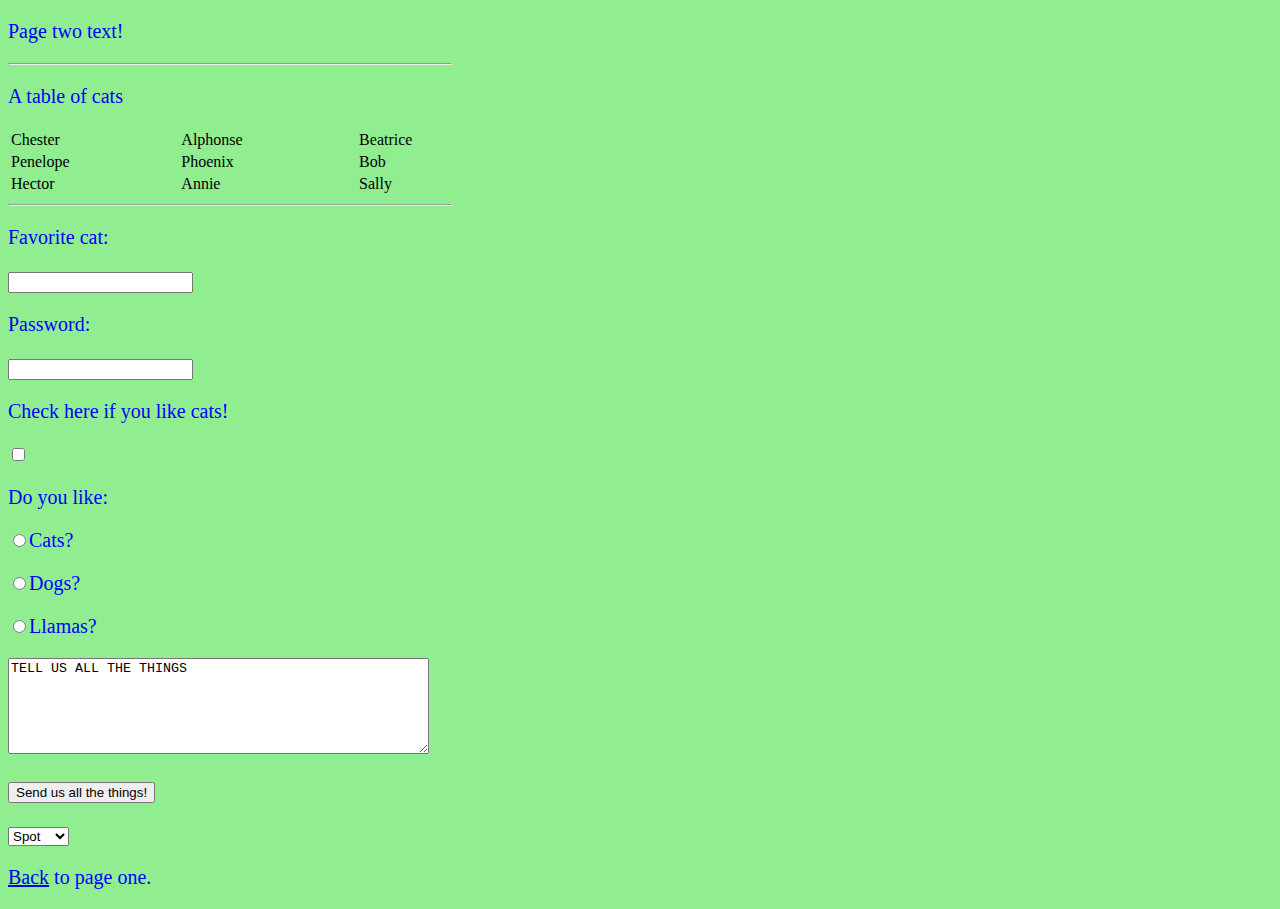
<file: pagetwo.html>
<!DOCTYPE html>
<html>
<head>
  <link rel="stylesheet" href="style.css">
  <style></style>
  <title>Page Two</title>
</head>
<body>
  <p>Page two text!</p>
  <hr width = "35%" align = "left">
  <p>A table of cats</p>
  <table width = "40%">
    <tr>
      <td>Chester</td>
      <td>Alphonse</td>
      <td>Beatrice</td>
    </tr>
    <tr>
      <td>Penelope</td>
      <td>Phoenix</td>
      <td>Bob</td>
    </tr>
    <tr>
      <td>Hector</td>
      <td>Annie</td>
      <td>Sally</td>
    </tr>
  </table>
  <hr width = "35%" align = "left">
  <form>
    <p>Favorite cat:</p>
    <p><input type = "text"></p>
    <p>Password:</p>
    <p><input type = "password"></p>
    <p>Check here if you like cats!</p>
    <p><input type="checkbox"></p>
    <p>Do you like:</p>
    <p><input type="radio" name = "likes" value = "cats">Cats?</p>
    <p><input type="radio" name = "likes" value = "dogs">Dogs?</p>
    <p><input type="radio" name = "likes" value = "llamas">Llamas?</p>
    <p><textarea name="advice" rows="6" cols="50">TELL US ALL THE THINGS</textarea></p>
    <p><input type="submit" value = "Send us all the things!"></p>
    <p><select class="" name="bestName">
      <option value="">Spot</option>
      <option value="">Lassie</option>
      <option value="">Bob</option>
    </select></p>
  </form>
  <p><a href="index.html">Back</a> to page one.</p>
</body>
</html>
</file>
<file: style.css>
body {
  background-color: lightgreen;
}
p {
  color: blue;
  font-family: Times;
  font-size: 1.25em;
}
ul, ol {
  background-color: green;
  list-style-type: none;
}
</file>
